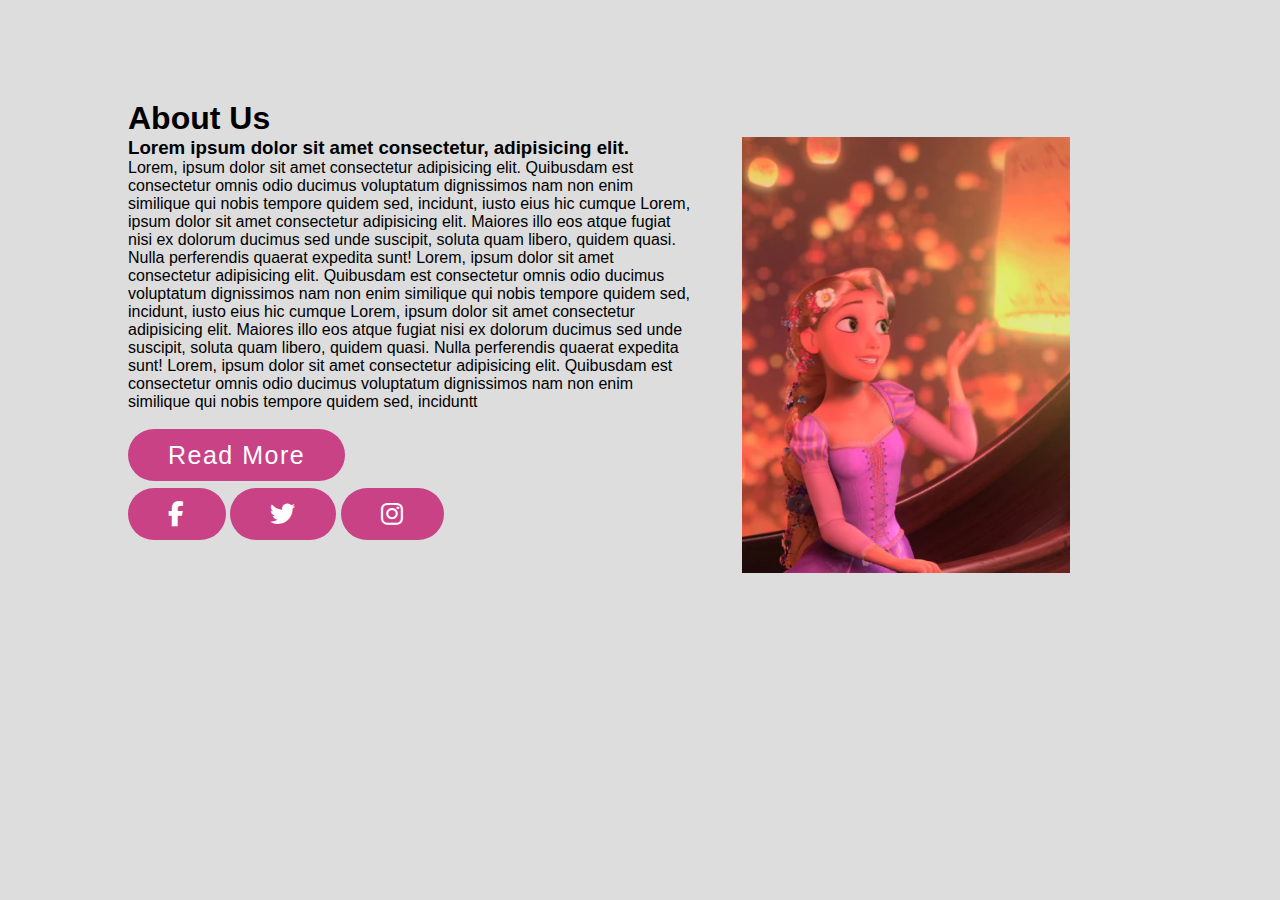
<file: about us/index.html>
<!DOCTYPE html>
<html lang="en">
<head>
    <meta charset="UTF-8">
    <meta name="viewport" content="width=device-width, initial-scale=1.0">
    <title>About Us</title>

    <link rel="stylesheet" type="text/css" href="./css/style.css">
    <link rel="stylesheet" href="https://cdnjs.cloudflare.com/ajax/libs/font-awesome/6.7.2/css/all.min.css" integrity="sha512-Evv84Mr4kqVGRNSgIGL/F/aIDqQb7xQ2vcrdIwxfjThSH8CSR7PBEakCr51Ck+w+/U6swU2Im1vVX0SVk9ABhg==" crossorigin="anonymous" referrerpolicy="no-referrer" />
</head>
<body>
    <div class="section">
        <div class="container">
            <div class="title">
                <h1>About Us</h1>
            </div>
            <div class="content-section">
                <h3>Lorem ipsum dolor sit amet consectetur, adipisicing elit.</h3>
                <p>Lorem, ipsum dolor sit amet consectetur adipisicing elit. 
                    Quibusdam est consectetur omnis odio ducimus voluptatum dignissimos nam non enim similique qui nobis tempore quidem sed,
                    incidunt, iusto eius hic cumque Lorem, ipsum dolor sit amet consectetur adipisicing elit. 
                    Maiores illo eos atque fugiat nisi ex dolorum ducimus sed unde suscipit, soluta quam libero, quidem quasi. 
                    Nulla perferendis quaerat expedita sunt!
                    Lorem, ipsum dolor sit amet consectetur adipisicing elit. 
                    Quibusdam est consectetur omnis odio ducimus voluptatum dignissimos nam non enim similique qui nobis tempore quidem sed,
                    incidunt, iusto eius hic cumque Lorem, ipsum dolor sit amet consectetur adipisicing elit. 
                    Maiores illo eos atque fugiat nisi ex dolorum ducimus sed unde suscipit, soluta quam libero, quidem quasi. 
                    Nulla perferendis quaerat expedita sunt! Lorem, ipsum dolor sit amet consectetur adipisicing elit. 
                    Quibusdam est consectetur omnis odio ducimus voluptatum dignissimos nam non enim similique qui nobis tempore quidem sed,
                    inciduntt</p>
                    <div class="button">
                        <a href="">Read More</a>
                    </div>
                <div class="button">
                    <a href=""class="icon"><i class="fab fa-facebook-f"></i></a>
                    <a href=""class="icon"><i class="fab fa-twitter"></i></a>
                    <a href=""class="icon"><i class="fab fa-instagram"></i></a>
                </div>   
            </div>
            <div class="image-section">
                <img src="image/profile.webp">
            </div>
        </div>
    </div>

</body>
</html>
</file>
<file: about us/css/style.css>
*{
    margin: 0;
    padding: 0;
    box-sizing: border-box;
    font-family: 'popping', sans-serif;
}
.section{
    width: 100%;
    min-height: 100vh;
    background-color: #ddd;
}
.container{
    width: 80%;
    display: block;
    margin: auto;
    padding-top: 100px;
}
.title{
    color:black;
}
.content-section{
    float: left;
    width: 55%;
}
.image-section{
    float: right;
    width: 40%;
}
.image-section img{
    width: 80%;
    height: auto;
    display: block;
    margin-bottom: 20px;
}
.content-section .title{
    text-transform: uppercase;
    font-size: 28px;
}
.content-section .content h3{
    margin-top: 20px;
    color: #8a8a8a;
    font-size: 21px;
}
.content-section .content p{
    margin-top: 10px;
    font-family: sans-serif;
    font-size: 18px;
    line-height: 1.5;
}
.content-section .button{
    margin-top: 30px;

}
.content-section  .button a{
    background-color:rgb(202 66 134);
    padding: 12px 40px;
    text-decoration: none;
    color: #fff;
    font-size: 25px;
    letter-spacing: 1.5px;
    border-radius: 30px;
}

.content-section .button .icons{
    border-radius: 200px;
}

.content-section .button a:hover{
    background-color:lightpink;
    color: #fff;
}
.content-section .social{
    margin: 40px 40px;
}
.content-section .social i{
    color:palevioletred;
    font-size: 30px;
    padding: 0px 10px;
}
.content-section .section i:hover{
    color: #3d3d3d;
}
@media screen and (max-width: 768px){
    .container{
        width: 80%;
        display: block;
        margin: auto;
        padding-top: 50px;
    }
    .content-section{
        float: none;
        width: 100%;
        display: block;
        margin: auto;
    }
    .image-section{
        float: none;
        width: 100%;
    }
    .image-section img{
        width: 100%;
        height: auto;
        display: block;
        margin:20px;
    }
    .content-section .title{
        text-align: center;
        font-size: 19px;
    }
    .content-section .content .button{
        text-align: center;
    }
    .content-section .content .button a{
        padding: 9px 30px;
    }
    .content-section .social{
        text-align: center;
    }

}
</file>
